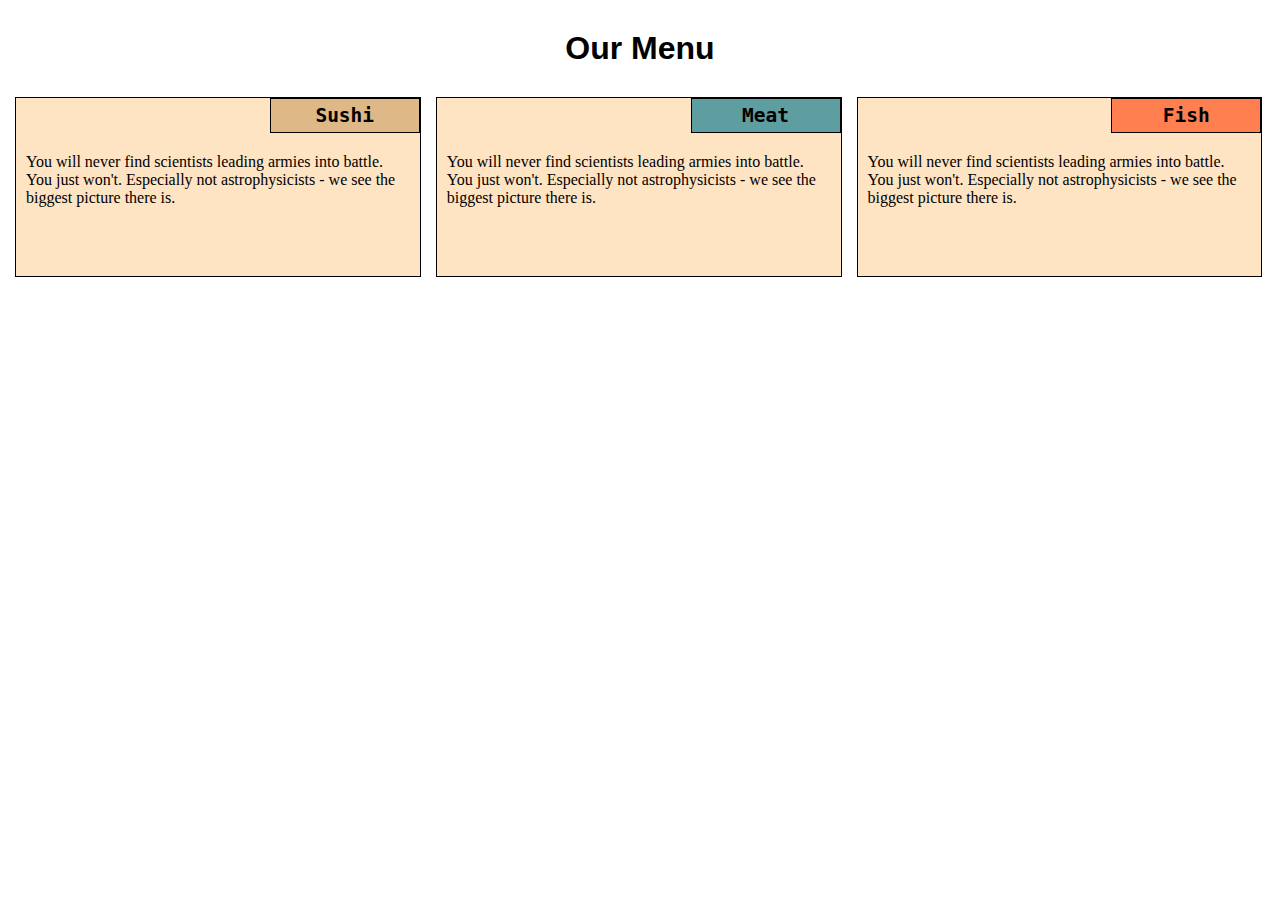
<file: module2-solution/index.html>
<!DOCTYPE html>
<html>
    <head>
        <title>Assignment Solution for Module 2</title>
        <link rel="stylesheet" href="css/styles.css">
    </head>
    <body>
        <div id="head"><h1>Our Menu</h1></div>

        <div class="row">
            
            
            <div class="box col-lg-4 col-md-6 col-sm-11" id="forsushi">
                <div class="title" id="sushi"><h2>Sushi</h2></div>

                <div><p>You will never find scientists leading armies into battle. 
                    You just won't. Especially not astrophysicists - we see the 
                    biggest picture there is. 
                </p></div>

            </div>
            <div class="box col-lg-4 col-md-6 col-sm-11" >
                <div class="title" id="meat"><h2>Meat</h2></div>
                      <div><p>You will never find scientists leading armies into battle. 
                        You just won't. Especially not astrophysicists - we see the 
                        biggest picture there is.
                     </p></div>
            </div>
            <div class="box col-lg-4 col-md-12 col-sm-11" >
                <div class="title"id="fish"><h2>Fish</h2></div>
                    <div><p>You will never find scientists leading armies into battle. 
                        You just won't. Especially not astrophysicists - we see the 
                        biggest picture there is.
                    </p></div>
            </div>
        </div>


        <script id="__bs_script__">//<![CDATA[
            document.write("<script async src='http://HOST:3002/browser-sync/browser-sync-client.js?v=2.27.11'><\/script>".replace("HOST", location.hostname));
        //]]></script>
    </body>
</html>
</file>
<file: module2-solution/css/styles.css>
*{
    box-sizing: border-box;
    margin: 0px;
    padding: 0px;
}


#head{
    margin:30px;
}
h1{
    font-family: Verdana, Geneva, Tahoma, sans-serif;
    text-align: center;
}

.box{
    border:1px  black solid ;
    background-color: bisque;
    padding-top:0px;
    padding-left:10px;
    padding-right:10px;
    padding-bottom:10px;
    margin:0px auto 10px auto;
    height: 180px;
    position: relative;
    float: left;
}

.row {
  width: 100%;
}

.title{
    border: 1px black solid;
    padding: 5px;
    width: 150px;
    text-align: center;
    margin-top:0px;
    margin-left: 100%;
    margin-bottom:20px;
    margin-right:0px;
    position: relative;
    float:right;
    top:0px;
    right:-10px;
    font-family: monospace;
}

#sushi{
    background-color:#DEB887;
}
#meat{
    background-color: #5F9EA0;
}
#fish{
    background-color: #FF7F50;
}


@media (min-width: 991px) {
    .col-lg-1, .col-lg-2, .col-lg-3, .col-lg-4, .col-lg-5, .col-lg-6, .col-lg-7, .col-lg-8, .col-lg-9, .col-lg-10, .col-lg-11, .col-lg-12 {
      float: left;
      margin-left:15px;
      margin-right:auto;
    }
    .col-lg-1 {
      width: 8.33%;
    }
    .col-lg-2 {
      width: 16.66%;
    }
    .col-lg-3 {
      width: 25%;
    }
    .col-lg-4 {
      width: 31.7%;
    }
    .col-lg-5 {
      width: 40%;
    }
    .col-lg-6 {
      width: 50%;
    }
    .col-lg-7 {
      width: 58.33%;
    }
    .col-lg-8 {
      width: 66.66%;
    }
    .col-lg-9 {
      width: 74.99%;
    }
    .col-lg-10 {
      width: 83.33%;
    }
    .col-lg-11 {
      width: 91.66%;
    }
    .col-lg-12 {
      width: 100%;
    }
  }
  
  /********** Medium devices only **********/
  @media (min-width: 768px) and (max-width: 991px) {
    .col-md-1, .col-md-2, .col-md-3, .col-md-4, .col-md-5, .col-md-6, .col-md-7, .col-md-8, .col-md-9, .col-md-10, .col-md-11, .col-md-12 {
      float: left;
      margin-left:15px;
      margin-left:15px;
    }
    .col-md-1 {
      width: 8.33%;
    }
    .col-md-2 {
      width: 16.66%;
    }
    .col-md-3 {
      width: 25%;
    }
    .col-md-4 {
      width: 33.33%;
    }
    .col-md-5 {
      width: 41.66%;
    }
    .col-md-6 {
      width: 48%;
    }
    .col-md-7 {
      width: 58.33%;
    }
    .col-md-8 {
      width: 66.66%;
    }
    .col-md-9 {
      width: 74.99%;
    }
    .col-md-10 {
      width: 83.33%;
    }
    .col-md-11 {
      width: 91.66%;
    }
    .col-md-12 {
      width: 97.5%;
    }
  }
  
  /********** Small devices only **********/
  @media (max-width: 768px) {
     .col-sm-11, .col-sm-12 {
      float: left;
      margin-left:5px;
      margin-right:50px;
    }

    .col-sm-11 {
      width: 90%;
    }
    .col-sm-12 {
      width: 97%;
    }
  }
</file>
